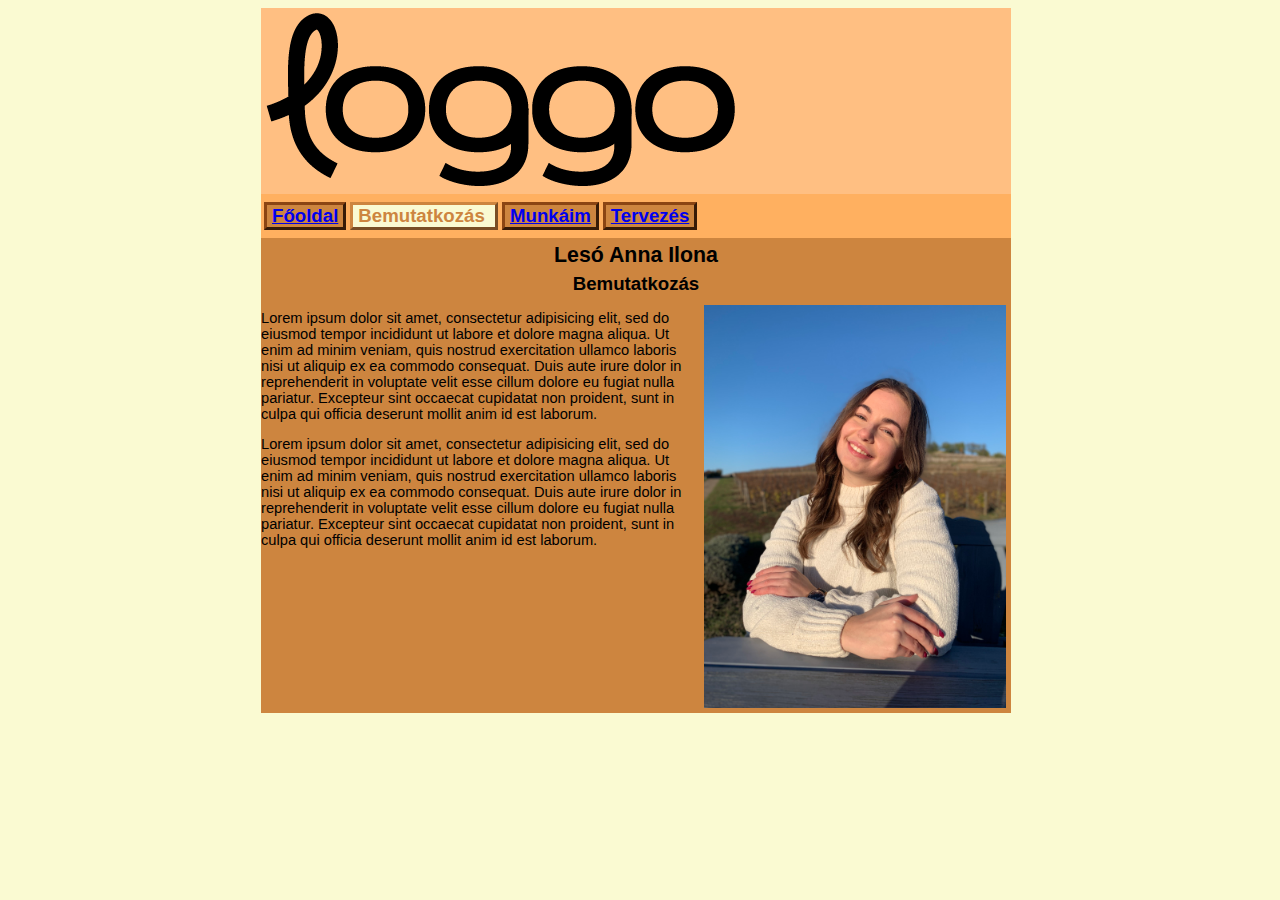
<file: 1.oldal.html>
<!DOCTYPE html>
<html lang="hu">
<head>
	<meta charset="utf-8">
	<title>Bemutatkozás</title>
	<link rel="stylesheet" type="text/css" href="css/main.css">
</head>
<body>
	<table class="elhelyezfotabla">
		<colgroup>
			<col class="colbalures">
			<col class="colszovegmezo">
			<col class="coljobbures">
		</colgroup>

		<tr class="elhelyez">
			<td></td>
			<td class="tdlogo">
				<img src="css/kepek/loggo.png" id="logopicture" alt="Logó" title="Logó">
			</td>
			<td></td>
		</tr>

		<tr class="elhelyez">
			<td></td>
			<td class="tdfomenu">
				<table class="elhelyez">
					<tr class="elhelyez">
						<td class="elhelyez">
							<p class="fomenu"><a class="fomenulink" href="index.html">Főoldal</a></p>
						</td>

						<td class="elhelyez">
							<p class="fomenukiv">Bemutatkozás&nbsp;</p>
						</td>

						<td class="elhelyez">
							<p class="fomenu"><a class="fomenulink" href="2.oldal.html">Munkáim</a></p>
						</td>

						<td class="elhelyez">
							<p class="fomenu"><a class="fomenulink" href="3.oldal.html">Tervezés</a></p>
					  </td>     
				 	</tr>
				</table>
			</td>
			<td></td>
		</tr>
       
		<tr class="elhelyez">
			<td></td>

			<td class="tdszovegmezo">
				<h1>Lesó Anna Ilona</h1>
				<h2>Bemutatkozás</h2>

				<img src="css/kepek/IMG_6933.HEIC" width="302" height="403" style="float: right" alt="Én" title="Én">

				<p>Lorem ipsum dolor sit amet, consectetur adipisicing elit, sed do eiusmod
				tempor incididunt ut labore et dolore magna aliqua. Ut enim ad minim veniam,
				quis nostrud exercitation ullamco laboris nisi ut aliquip ex ea commodo
				consequat. Duis aute irure dolor in reprehenderit in voluptate velit esse
				cillum dolore eu fugiat nulla pariatur. Excepteur sint occaecat cupidatat non
				proident, sunt in culpa qui officia deserunt mollit anim id est laborum.</p>

				<p>Lorem ipsum dolor sit amet, consectetur adipisicing elit, sed do eiusmod
				tempor incididunt ut labore et dolore magna aliqua. Ut enim ad minim veniam,
				quis nostrud exercitation ullamco laboris nisi ut aliquip ex ea commodo
				consequat. Duis aute irure dolor in reprehenderit in voluptate velit esse
				cillum dolore eu fugiat nulla pariatur. Excepteur sint occaecat cupidatat non
				proident, sunt in culpa qui officia deserunt mollit anim id est laborum.</p> 

			</td>

			<td></td>
		</tr>
	</table> 
</body>
</html>
</file>
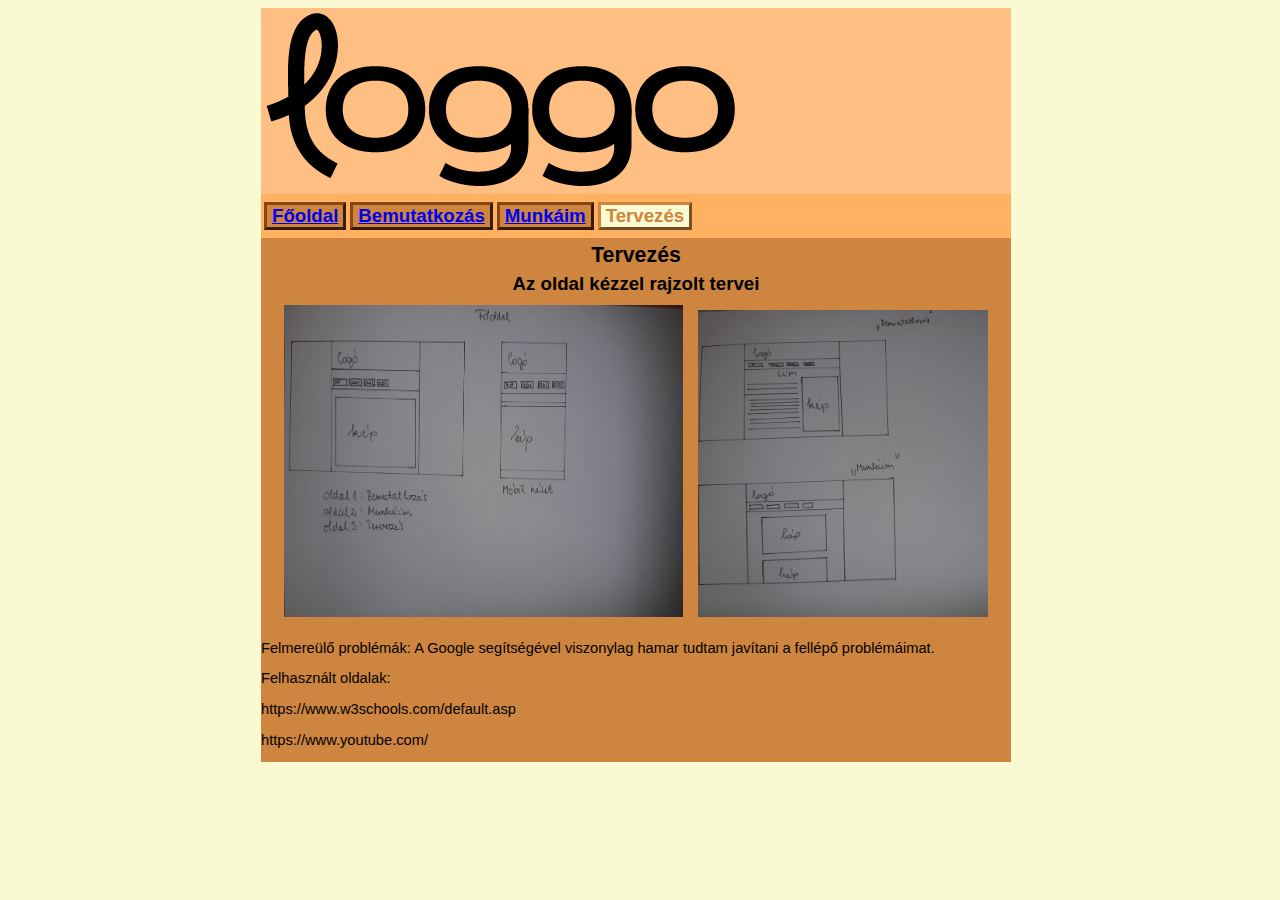
<file: 3.oldal.html>
<!DOCTYPE html>
<html lang="hu">
<head>
	<meta charset="utf-8">
	<title>Tervezés</title>
	<link rel="stylesheet" type="text/css" href="css/main.css">
</head>
<body>
	<table class="elhelyezfotabla">
		<colgroup>
			<col class="colbalures">
			<col class="colszovegmezo">
			<col class="coljobbures">
		</colgroup>

		<tr class="elhelyez">
			<td></td>
			<td class="tdlogo">
				<img src="css/kepek/loggo.png" id="logopicture" alt="Logó" title="Logó">
			</td>
			<td></td>
		</tr>

		<tr class="elhelyez">
			<td></td>
			<td class="tdfomenu">
				<table class="elhelyez">
					<tr class="elhelyez">
						<td class="elhelyez">
							<p class="fomenu"><a class="fomenulink" href="index.html">Főoldal</a></p>
						</td>

	                    <td class="elhelyez">
	                    	<p class="fomenu"><a class="fomenulink" href="1.oldal.html">Bemutatkozás</a></p>
	                    </td>

						<td class="elhelyez">
							<p class="fomenu"><a class="fomenulink" href="2.oldal.html">Munkáim</a></p>
						</td>

						<td class="elhelyez">
							<p class="fomenukiv">Tervezés</p>
						</td>
                  	</tr>
             	</table>
			</td>
			<td></td>
		</tr>

		<tr class="elhelyez">
			<td></td>
			<td class="tdszovegmezo">
				<h1>Tervezés</h1>
				<h2>Az oldal kézzel rajzolt tervei</h2>
				<img src="css/kepek/20211129_005907.jpg" alt="Kép 1" width="399" height="312" style="float: none;" > 
				<img src="css/kepek/20211129_013105.jpg" alt="Kép 2" width="290" height="307" style="float: none;" > 
				<p>Felmereülő problémák: A Google segítségével viszonylag hamar tudtam javítani a fellépő problémáimat.</p>
				<p>Felhasznált oldalak:</p>
				<p>https://www.w3schools.com/default.asp</p>
				<p>https://www.youtube.com/</p>
			</td>
			<td></td>
		</tr>
	</table>
</body>
</html>
</file>
<file: css/main.css>
.tdlogo {background-color: #ffbf82;	border-style: none;  border-spacing: 0px; padding: 0px; margin: 0px;
	border-collapse: collapse; text-align: left}
#logopicture {width: 469px; height: 173px}
.fomenu {color: #FAFAD2 ;background-color: #CD853F; border-color: #8B4513;
	text-align: center; border-style: outset; border-width: 3px;
	font-size: 14pt; font-weight: bold;
	margin-top: 5px; margin-right: 0px; margin-bottom: 5px; margin-left: 0px;
	padding-top: 0px; padding-right: 5px; padding-bottom: 0px; padding-left: 5px}
.fomenukiv {color: #CD853F; background-color: #FAFAD2; border-color: #CD853F;
	text-align: center; border-style: outset; border-width: 3px;
	font-size: 14pt; font-weight: bold;
	margin-top: 5px; margin-right: 0px; margin-bottom: 5px; margin-left: 0px;
	padding-top: 0px; padding-right: 5px; padding-bottom: 0px; padding-left: 5px}
.tdfomenu {background-color: #ffb060; border-style: none; border-spacing: 0px; padding: 0px; margin: 0px;
	border-collapse: collapse; text-align: center;}
.tdures {background-color: #ffd0a0; border-style: none; border-spacing: 0px; padding: 0px; margin: 0px;
	border-collapse: collapse; text-align: center; vertical-align: top}
.tdszovegmezo {background-color: #CD853F; border-style: center;  border-spacing: 0px; padding: 0px;
	margin: 0px; border-collapse: collapse; vertical-align: top}
body {color: #000000; background-color: #FAFAD2; font-family: Verdana, Tahoma, Arial; font-size: 11pt;text-align: center}
p {text-align: left}
h1 {font-size: 16pt; text-align: center; font-weight: bold; margin: 5px;}
h2 {font-size: 14pt; text-align: center; font-weight: bold; padding: 0px; margin: 5px}
.elhelyezfotabla {border-style: none; border-spacing: 0px; padding: 0px; margin: auto; border-width: 0px; border-collapse: collapse}
img {border-style: none; margin: 5px }
colbalures {width: 10px}
.colszovegmezo {width: 750px}
.coljobbures {width: 10px}
.kiemelt {font-weight: bold}
</file>
